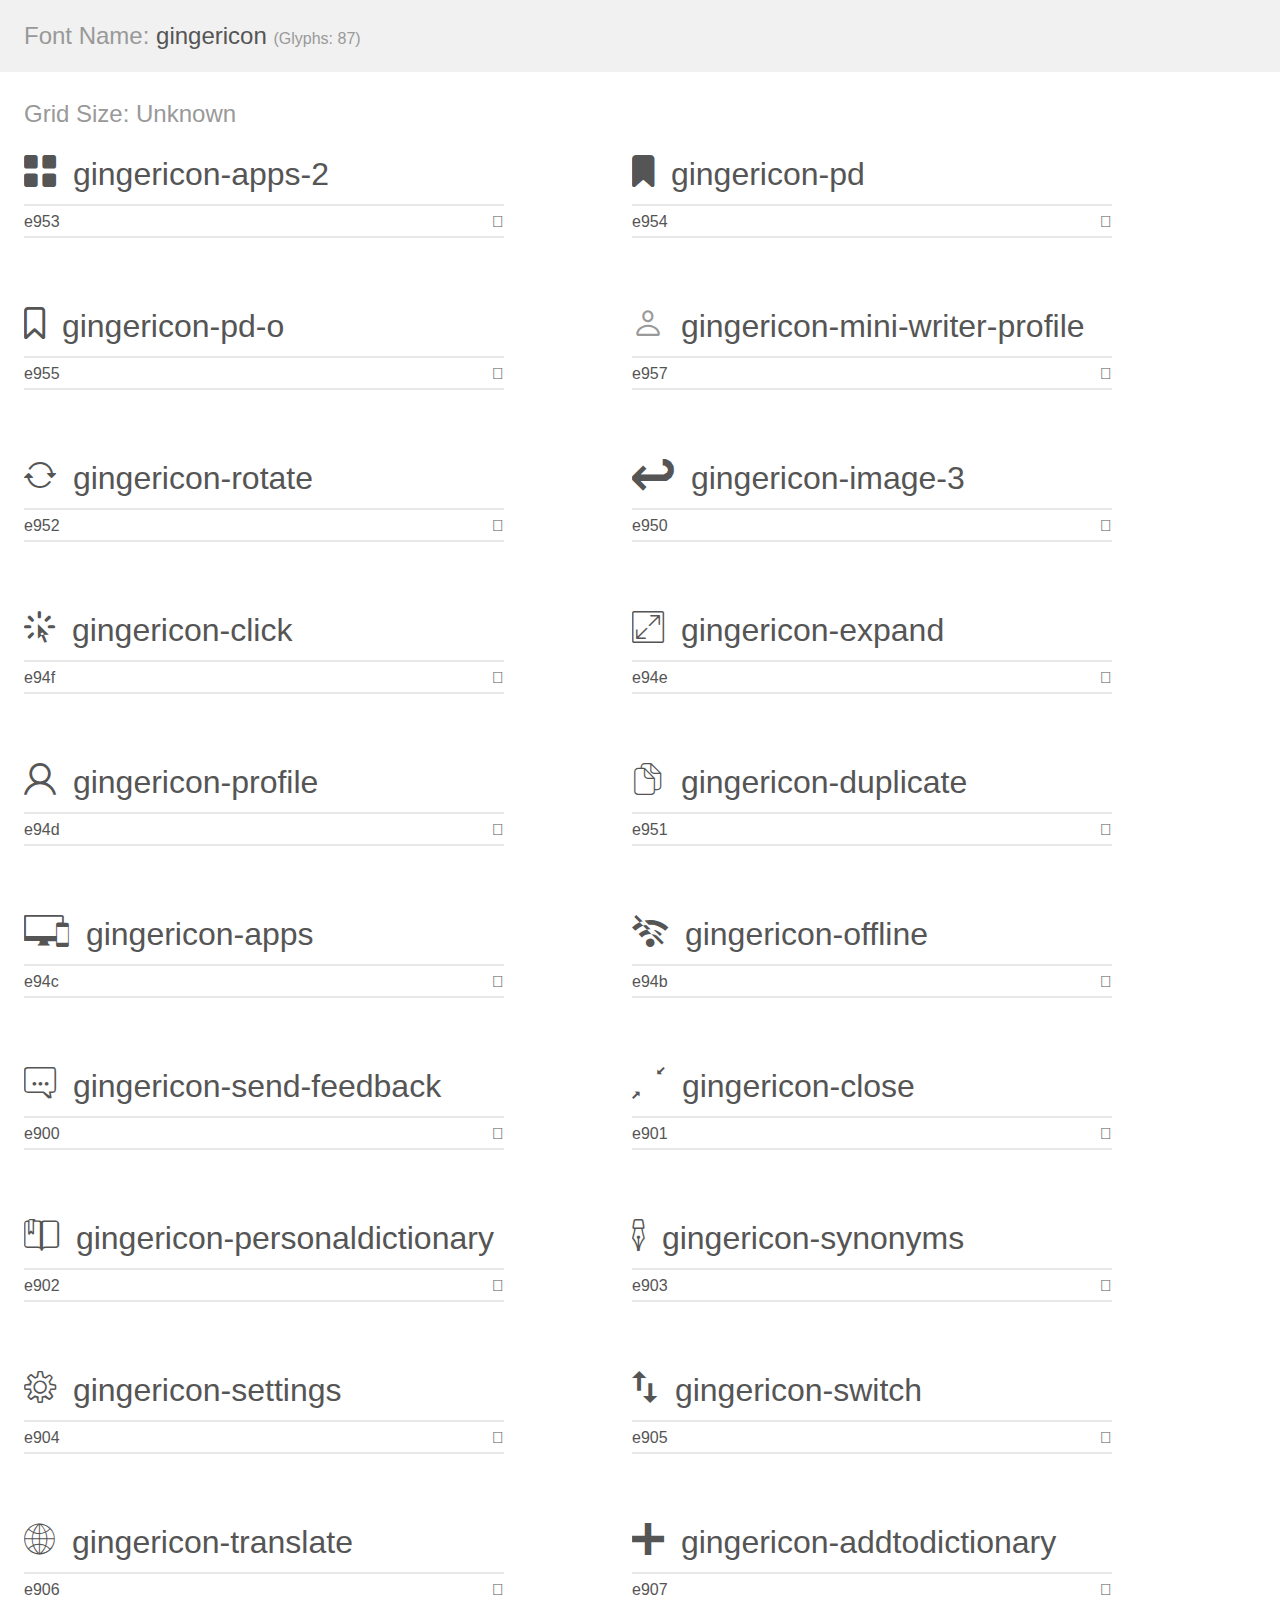
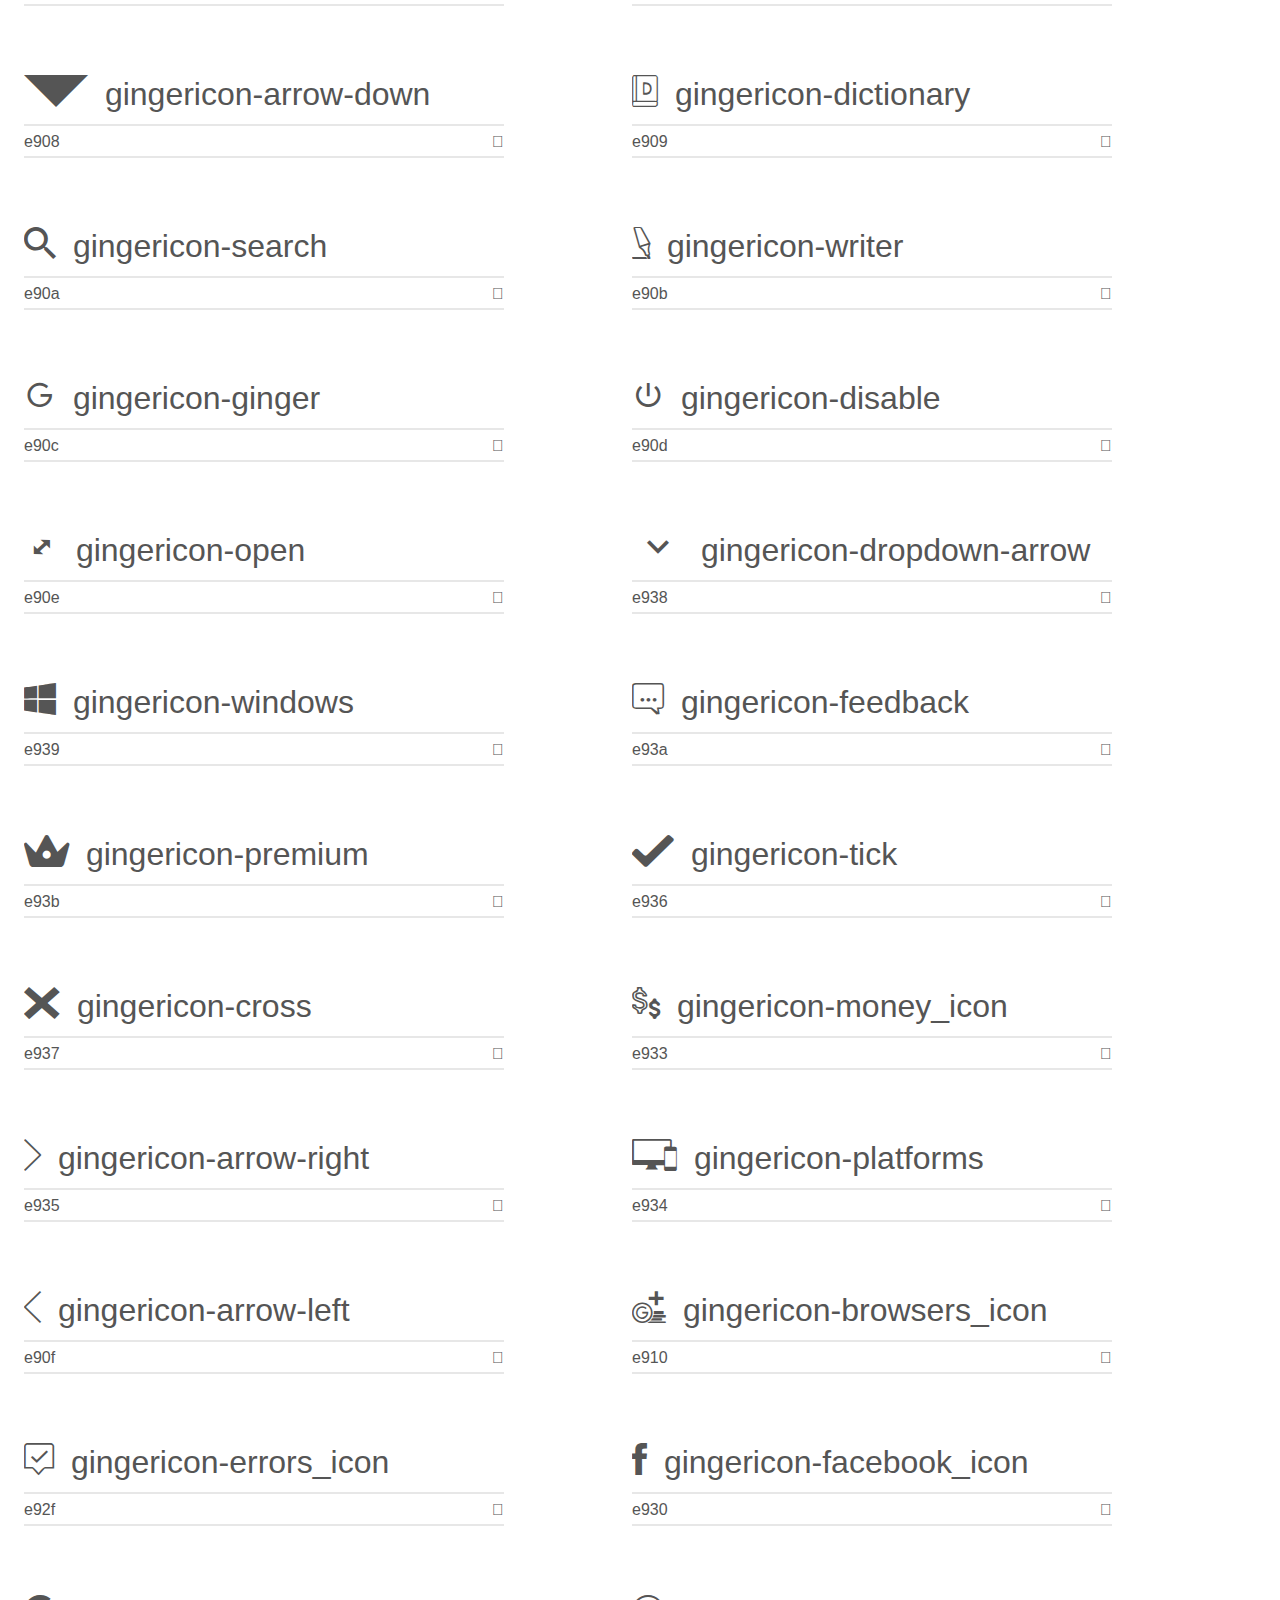
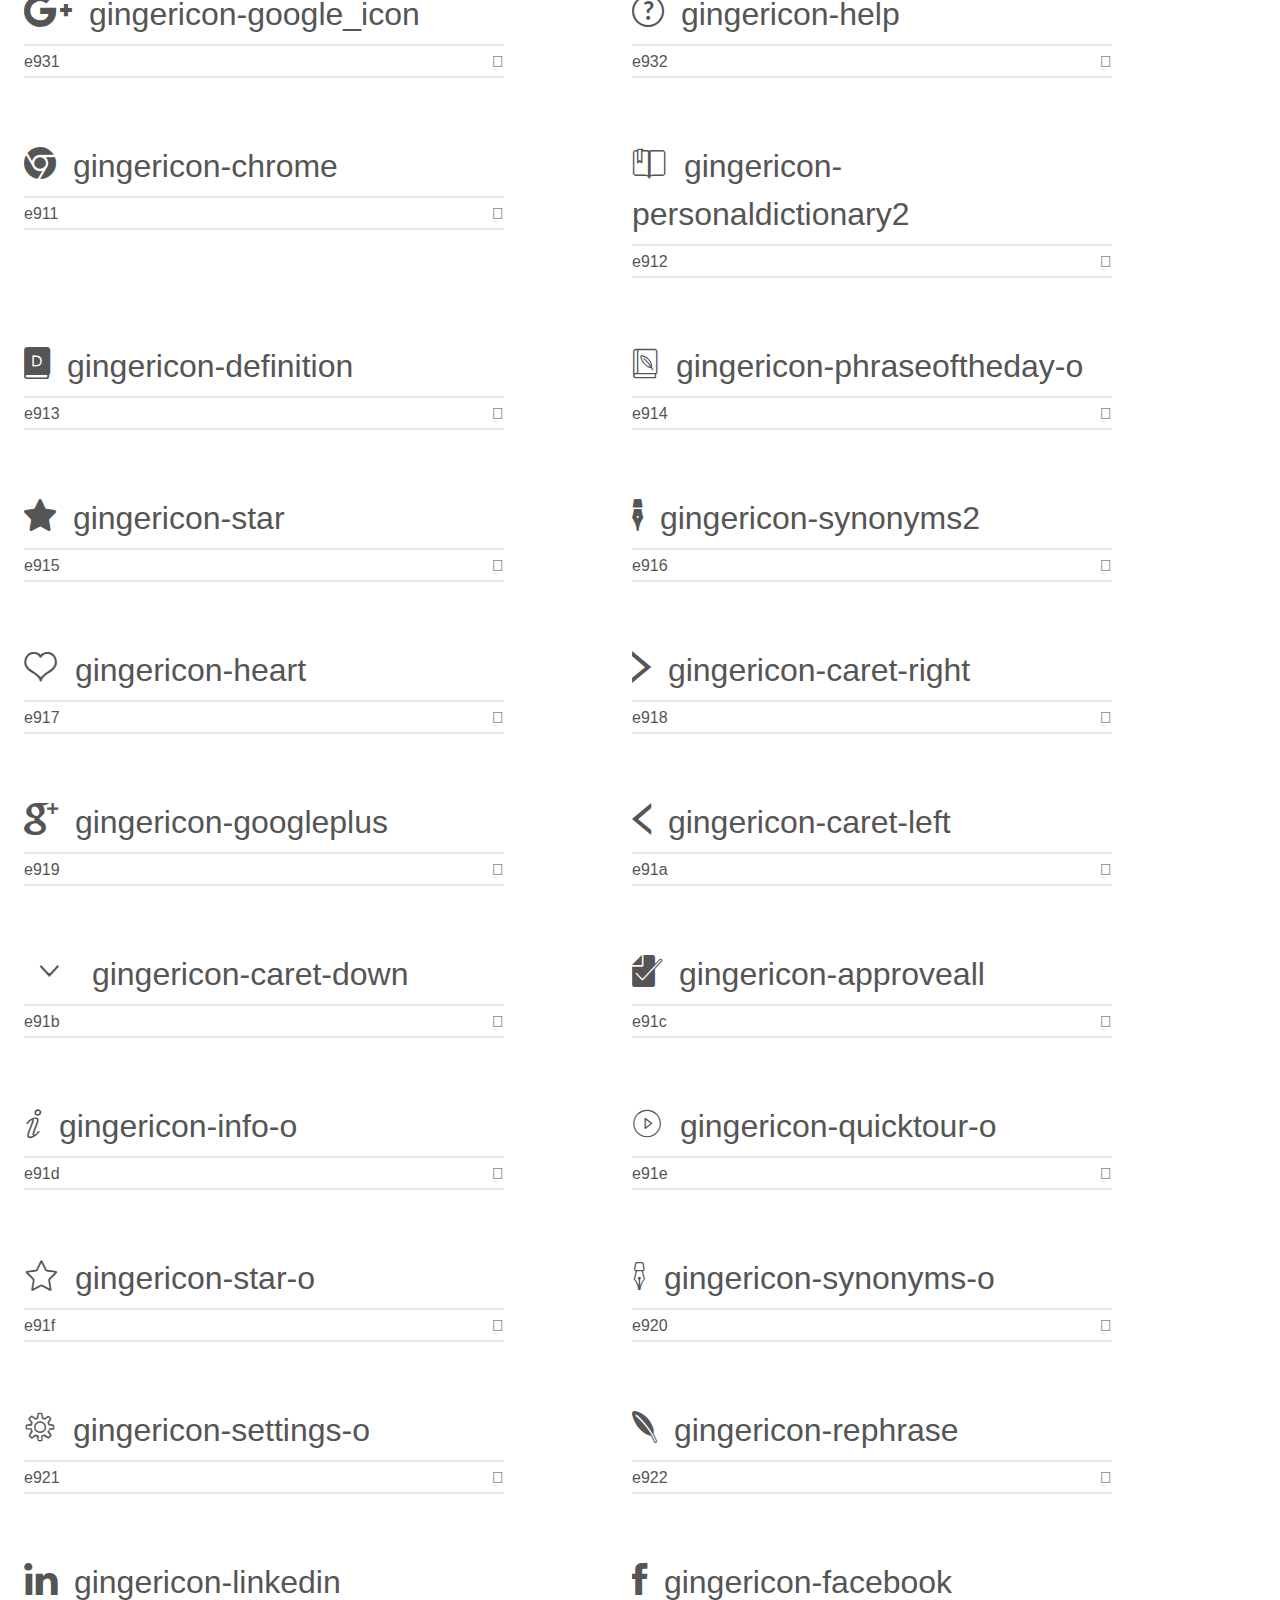
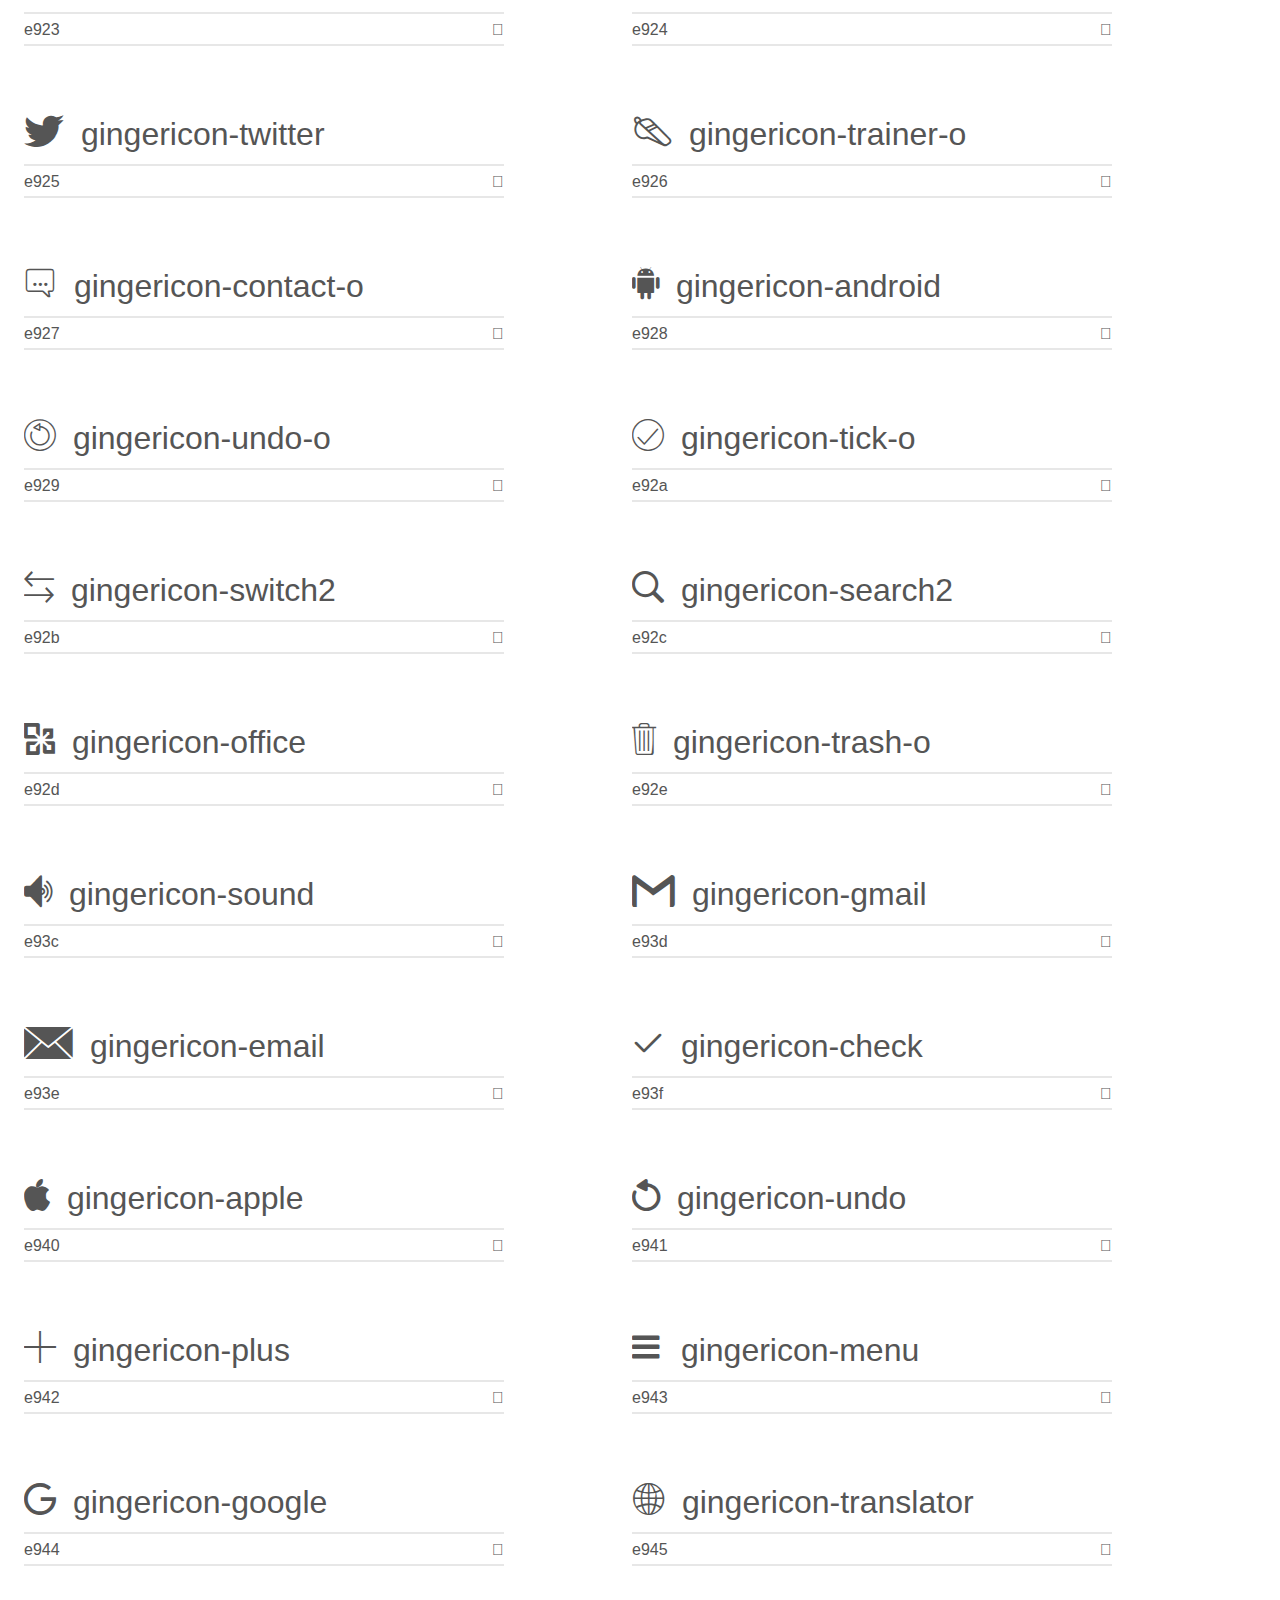
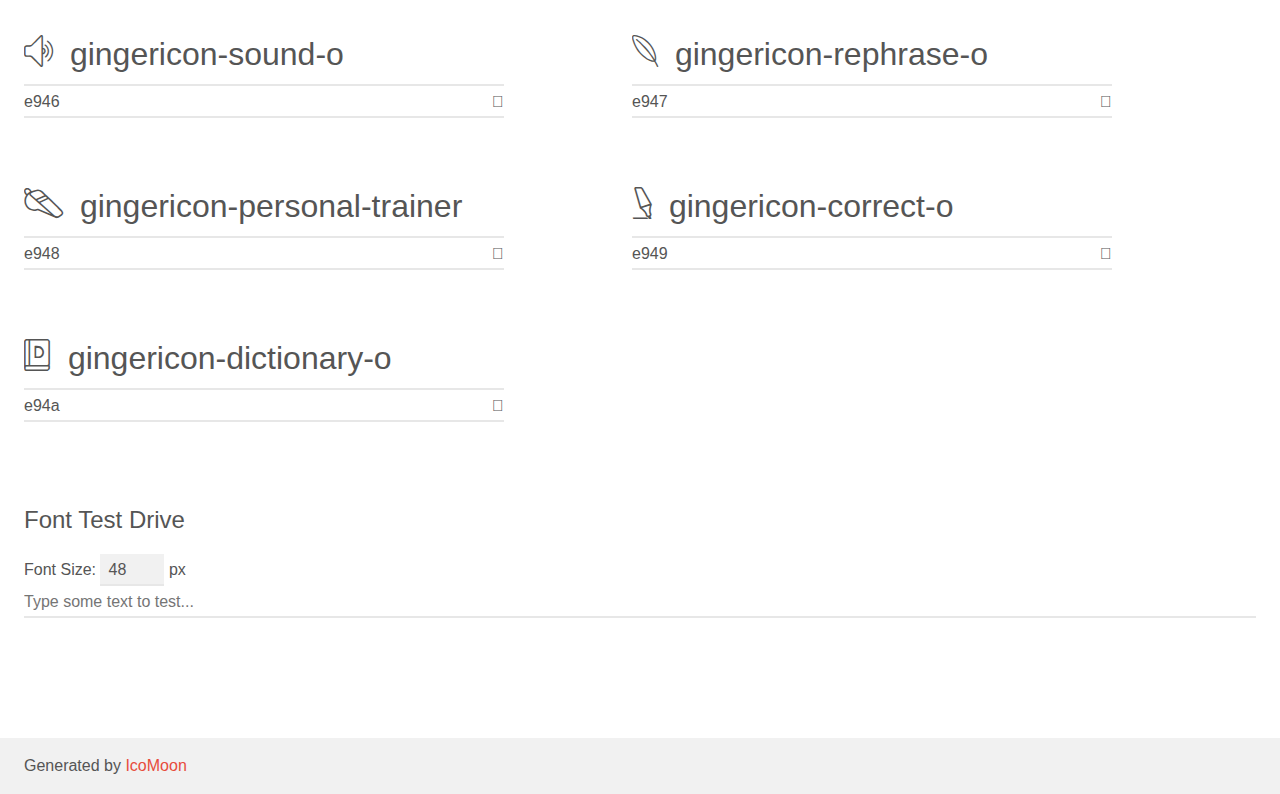
<file: ginger v3 - Copy/assets/fonts/gingericon/demo.html>
<!doctype html>
<html>
<head>
    <meta charset="utf-8">
    <title>IcoMoon Demo</title>
    <meta name="description" content="An Icon Font Generated By IcoMoon.io">
    <meta name="viewport" content="width=device-width, initial-scale=1">
    <link rel="stylesheet" href="demo-files/demo.css">
    <link rel="stylesheet" href="style.css"></head>
<body>
    <div class="bgc1 clearfix">
        <h1 class="mhmm mvm"><span class="fgc1">Font Name:</span> gingericon <small class="fgc1">(Glyphs:&nbsp;87)</small></h1>
    </div>
    <div class="clearfix mhl ptl">
        <h1 class="mvm mtn fgc1">Grid Size: Unknown</h1>
        <div class="glyph fs1">
            <div class="clearfix bshadow0 pbs">
                <span class="gingericon-apps-2"></span>
                <span class="mls"> gingericon-apps-2</span>
            </div>
            <fieldset class="fs0 size1of1 clearfix hidden-false">
                <input type="text" readonly value="e953" class="unit size1of2" />
                <input type="text" maxlength="1" readonly value="&#xe953;" class="unitRight size1of2 talign-right" />
            </fieldset>
            <div class="fs0 bshadow0 clearfix hidden-true">
                <span class="unit pvs fgc1">liga: </span>
                <input type="text" readonly value="" class="liga unitRight" />
            </div>
        </div>
        <div class="glyph fs1">
            <div class="clearfix bshadow0 pbs">
                <span class="gingericon-pd"></span>
                <span class="mls"> gingericon-pd</span>
            </div>
            <fieldset class="fs0 size1of1 clearfix hidden-false">
                <input type="text" readonly value="e954" class="unit size1of2" />
                <input type="text" maxlength="1" readonly value="&#xe954;" class="unitRight size1of2 talign-right" />
            </fieldset>
            <div class="fs0 bshadow0 clearfix hidden-true">
                <span class="unit pvs fgc1">liga: </span>
                <input type="text" readonly value="" class="liga unitRight" />
            </div>
        </div>
        <div class="glyph fs1">
            <div class="clearfix bshadow0 pbs">
                <span class="gingericon-pd-o"></span>
                <span class="mls"> gingericon-pd-o</span>
            </div>
            <fieldset class="fs0 size1of1 clearfix hidden-false">
                <input type="text" readonly value="e955" class="unit size1of2" />
                <input type="text" maxlength="1" readonly value="&#xe955;" class="unitRight size1of2 talign-right" />
            </fieldset>
            <div class="fs0 bshadow0 clearfix hidden-true">
                <span class="unit pvs fgc1">liga: </span>
                <input type="text" readonly value="" class="liga unitRight" />
            </div>
        </div>
        <div class="glyph fs1">
            <div class="clearfix bshadow0 pbs">
                <span class="gingericon-mini-writer-profile"></span>
                <span class="mls"> gingericon-mini-writer-profile</span>
            </div>
            <fieldset class="fs0 size1of1 clearfix hidden-false">
                <input type="text" readonly value="e957" class="unit size1of2" />
                <input type="text" maxlength="1" readonly value="&#xe957;" class="unitRight size1of2 talign-right" />
            </fieldset>
            <div class="fs0 bshadow0 clearfix hidden-true">
                <span class="unit pvs fgc1">liga: </span>
                <input type="text" readonly value="" class="liga unitRight" />
            </div>
        </div>
        <div class="glyph fs1">
            <div class="clearfix bshadow0 pbs">
                <span class="gingericon-rotate"></span>
                <span class="mls"> gingericon-rotate</span>
            </div>
            <fieldset class="fs0 size1of1 clearfix hidden-false">
                <input type="text" readonly value="e952" class="unit size1of2" />
                <input type="text" maxlength="1" readonly value="&#xe952;" class="unitRight size1of2 talign-right" />
            </fieldset>
            <div class="fs0 bshadow0 clearfix hidden-true">
                <span class="unit pvs fgc1">liga: </span>
                <input type="text" readonly value="" class="liga unitRight" />
            </div>
        </div>
        <div class="glyph fs1">
            <div class="clearfix bshadow0 pbs">
                <span class="gingericon-image-3"></span>
                <span class="mls"> gingericon-image-3</span>
            </div>
            <fieldset class="fs0 size1of1 clearfix hidden-false">
                <input type="text" readonly value="e950" class="unit size1of2" />
                <input type="text" maxlength="1" readonly value="&#xe950;" class="unitRight size1of2 talign-right" />
            </fieldset>
            <div class="fs0 bshadow0 clearfix hidden-true">
                <span class="unit pvs fgc1">liga: </span>
                <input type="text" readonly value="" class="liga unitRight" />
            </div>
        </div>
        <div class="glyph fs1">
            <div class="clearfix bshadow0 pbs">
                <span class="gingericon-click"></span>
                <span class="mls"> gingericon-click</span>
            </div>
            <fieldset class="fs0 size1of1 clearfix hidden-false">
                <input type="text" readonly value="e94f" class="unit size1of2" />
                <input type="text" maxlength="1" readonly value="&#xe94f;" class="unitRight size1of2 talign-right" />
            </fieldset>
            <div class="fs0 bshadow0 clearfix hidden-true">
                <span class="unit pvs fgc1">liga: </span>
                <input type="text" readonly value="" class="liga unitRight" />
            </div>
        </div>
        <div class="glyph fs1">
            <div class="clearfix bshadow0 pbs">
                <span class="gingericon-expand"></span>
                <span class="mls"> gingericon-expand</span>
            </div>
            <fieldset class="fs0 size1of1 clearfix hidden-false">
                <input type="text" readonly value="e94e" class="unit size1of2" />
                <input type="text" maxlength="1" readonly value="&#xe94e;" class="unitRight size1of2 talign-right" />
            </fieldset>
            <div class="fs0 bshadow0 clearfix hidden-true">
                <span class="unit pvs fgc1">liga: </span>
                <input type="text" readonly value="" class="liga unitRight" />
            </div>
        </div>
        <div class="glyph fs1">
            <div class="clearfix bshadow0 pbs">
                <span class="gingericon-profile"></span>
                <span class="mls"> gingericon-profile</span>
            </div>
            <fieldset class="fs0 size1of1 clearfix hidden-false">
                <input type="text" readonly value="e94d" class="unit size1of2" />
                <input type="text" maxlength="1" readonly value="&#xe94d;" class="unitRight size1of2 talign-right" />
            </fieldset>
            <div class="fs0 bshadow0 clearfix hidden-true">
                <span class="unit pvs fgc1">liga: </span>
                <input type="text" readonly value="" class="liga unitRight" />
            </div>
        </div>
        <div class="glyph fs1">
            <div class="clearfix bshadow0 pbs">
                <span class="gingericon-duplicate"></span>
                <span class="mls"> gingericon-duplicate</span>
            </div>
            <fieldset class="fs0 size1of1 clearfix hidden-false">
                <input type="text" readonly value="e951" class="unit size1of2" />
                <input type="text" maxlength="1" readonly value="&#xe951;" class="unitRight size1of2 talign-right" />
            </fieldset>
            <div class="fs0 bshadow0 clearfix hidden-true">
                <span class="unit pvs fgc1">liga: </span>
                <input type="text" readonly value="" class="liga unitRight" />
            </div>
        </div>
        <div class="glyph fs1">
            <div class="clearfix bshadow0 pbs">
                <span class="gingericon-apps"></span>
                <span class="mls"> gingericon-apps</span>
            </div>
            <fieldset class="fs0 size1of1 clearfix hidden-false">
                <input type="text" readonly value="e94c" class="unit size1of2" />
                <input type="text" maxlength="1" readonly value="&#xe94c;" class="unitRight size1of2 talign-right" />
            </fieldset>
            <div class="fs0 bshadow0 clearfix hidden-true">
                <span class="unit pvs fgc1">liga: </span>
                <input type="text" readonly value="" class="liga unitRight" />
            </div>
        </div>
        <div class="glyph fs1">
            <div class="clearfix bshadow0 pbs">
                <span class="gingericon-offline"></span>
                <span class="mls"> gingericon-offline</span>
            </div>
            <fieldset class="fs0 size1of1 clearfix hidden-false">
                <input type="text" readonly value="e94b" class="unit size1of2" />
                <input type="text" maxlength="1" readonly value="&#xe94b;" class="unitRight size1of2 talign-right" />
            </fieldset>
            <div class="fs0 bshadow0 clearfix hidden-true">
                <span class="unit pvs fgc1">liga: </span>
                <input type="text" readonly value="" class="liga unitRight" />
            </div>
        </div>
        <div class="glyph fs1">
            <div class="clearfix bshadow0 pbs">
                <span class="gingericon-send-feedback"></span>
                <span class="mls"> gingericon-send-feedback</span>
            </div>
            <fieldset class="fs0 size1of1 clearfix hidden-false">
                <input type="text" readonly value="e900" class="unit size1of2" />
                <input type="text" maxlength="1" readonly value="&#xe900;" class="unitRight size1of2 talign-right" />
            </fieldset>
            <div class="fs0 bshadow0 clearfix hidden-true">
                <span class="unit pvs fgc1">liga: </span>
                <input type="text" readonly value="" class="liga unitRight" />
            </div>
        </div>
        <div class="glyph fs1">
            <div class="clearfix bshadow0 pbs">
                <span class="gingericon-close"></span>
                <span class="mls"> gingericon-close</span>
            </div>
            <fieldset class="fs0 size1of1 clearfix hidden-false">
                <input type="text" readonly value="e901" class="unit size1of2" />
                <input type="text" maxlength="1" readonly value="&#xe901;" class="unitRight size1of2 talign-right" />
            </fieldset>
            <div class="fs0 bshadow0 clearfix hidden-true">
                <span class="unit pvs fgc1">liga: </span>
                <input type="text" readonly value="" class="liga unitRight" />
            </div>
        </div>
        <div class="glyph fs1">
            <div class="clearfix bshadow0 pbs">
                <span class="gingericon-personaldictionary"></span>
                <span class="mls"> gingericon-personaldictionary</span>
            </div>
            <fieldset class="fs0 size1of1 clearfix hidden-false">
                <input type="text" readonly value="e902" class="unit size1of2" />
                <input type="text" maxlength="1" readonly value="&#xe902;" class="unitRight size1of2 talign-right" />
            </fieldset>
            <div class="fs0 bshadow0 clearfix hidden-true">
                <span class="unit pvs fgc1">liga: </span>
                <input type="text" readonly value="" class="liga unitRight" />
            </div>
        </div>
        <div class="glyph fs1">
            <div class="clearfix bshadow0 pbs">
                <span class="gingericon-synonyms"></span>
                <span class="mls"> gingericon-synonyms</span>
            </div>
            <fieldset class="fs0 size1of1 clearfix hidden-false">
                <input type="text" readonly value="e903" class="unit size1of2" />
                <input type="text" maxlength="1" readonly value="&#xe903;" class="unitRight size1of2 talign-right" />
            </fieldset>
            <div class="fs0 bshadow0 clearfix hidden-true">
                <span class="unit pvs fgc1">liga: </span>
                <input type="text" readonly value="" class="liga unitRight" />
            </div>
        </div>
        <div class="glyph fs1">
            <div class="clearfix bshadow0 pbs">
                <span class="gingericon-settings"></span>
                <span class="mls"> gingericon-settings</span>
            </div>
            <fieldset class="fs0 size1of1 clearfix hidden-false">
                <input type="text" readonly value="e904" class="unit size1of2" />
                <input type="text" maxlength="1" readonly value="&#xe904;" class="unitRight size1of2 talign-right" />
            </fieldset>
            <div class="fs0 bshadow0 clearfix hidden-true">
                <span class="unit pvs fgc1">liga: </span>
                <input type="text" readonly value="" class="liga unitRight" />
            </div>
        </div>
        <div class="glyph fs1">
            <div class="clearfix bshadow0 pbs">
                <span class="gingericon-switch"></span>
                <span class="mls"> gingericon-switch</span>
            </div>
            <fieldset class="fs0 size1of1 clearfix hidden-false">
                <input type="text" readonly value="e905" class="unit size1of2" />
                <input type="text" maxlength="1" readonly value="&#xe905;" class="unitRight size1of2 talign-right" />
            </fieldset>
            <div class="fs0 bshadow0 clearfix hidden-true">
                <span class="unit pvs fgc1">liga: </span>
                <input type="text" readonly value="" class="liga unitRight" />
            </div>
        </div>
        <div class="glyph fs1">
            <div class="clearfix bshadow0 pbs">
                <span class="gingericon-translate"></span>
                <span class="mls"> gingericon-translate</span>
            </div>
            <fieldset class="fs0 size1of1 clearfix hidden-false">
                <input type="text" readonly value="e906" class="unit size1of2" />
                <input type="text" maxlength="1" readonly value="&#xe906;" class="unitRight size1of2 talign-right" />
            </fieldset>
            <div class="fs0 bshadow0 clearfix hidden-true">
                <span class="unit pvs fgc1">liga: </span>
                <input type="text" readonly value="" class="liga unitRight" />
            </div>
        </div>
        <div class="glyph fs1">
            <div class="clearfix bshadow0 pbs">
                <span class="gingericon-addtodictionary"></span>
                <span class="mls"> gingericon-addtodictionary</span>
            </div>
            <fieldset class="fs0 size1of1 clearfix hidden-false">
                <input type="text" readonly value="e907" class="unit size1of2" />
                <input type="text" maxlength="1" readonly value="&#xe907;" class="unitRight size1of2 talign-right" />
            </fieldset>
            <div class="fs0 bshadow0 clearfix hidden-true">
                <span class="unit pvs fgc1">liga: </span>
                <input type="text" readonly value="" class="liga unitRight" />
            </div>
        </div>
        <div class="glyph fs1">
            <div class="clearfix bshadow0 pbs">
                <span class="gingericon-arrow-down"></span>
                <span class="mls"> gingericon-arrow-down</span>
            </div>
            <fieldset class="fs0 size1of1 clearfix hidden-false">
                <input type="text" readonly value="e908" class="unit size1of2" />
                <input type="text" maxlength="1" readonly value="&#xe908;" class="unitRight size1of2 talign-right" />
            </fieldset>
            <div class="fs0 bshadow0 clearfix hidden-true">
                <span class="unit pvs fgc1">liga: </span>
                <input type="text" readonly value="" class="liga unitRight" />
            </div>
        </div>
        <div class="glyph fs1">
            <div class="clearfix bshadow0 pbs">
                <span class="gingericon-dictionary"></span>
                <span class="mls"> gingericon-dictionary</span>
            </div>
            <fieldset class="fs0 size1of1 clearfix hidden-false">
                <input type="text" readonly value="e909" class="unit size1of2" />
                <input type="text" maxlength="1" readonly value="&#xe909;" class="unitRight size1of2 talign-right" />
            </fieldset>
            <div class="fs0 bshadow0 clearfix hidden-true">
                <span class="unit pvs fgc1">liga: </span>
                <input type="text" readonly value="" class="liga unitRight" />
            </div>
        </div>
        <div class="glyph fs1">
            <div class="clearfix bshadow0 pbs">
                <span class="gingericon-search"></span>
                <span class="mls"> gingericon-search</span>
            </div>
            <fieldset class="fs0 size1of1 clearfix hidden-false">
                <input type="text" readonly value="e90a" class="unit size1of2" />
                <input type="text" maxlength="1" readonly value="&#xe90a;" class="unitRight size1of2 talign-right" />
            </fieldset>
            <div class="fs0 bshadow0 clearfix hidden-true">
                <span class="unit pvs fgc1">liga: </span>
                <input type="text" readonly value="" class="liga unitRight" />
            </div>
        </div>
        <div class="glyph fs1">
            <div class="clearfix bshadow0 pbs">
                <span class="gingericon-writer"></span>
                <span class="mls"> gingericon-writer</span>
            </div>
            <fieldset class="fs0 size1of1 clearfix hidden-false">
                <input type="text" readonly value="e90b" class="unit size1of2" />
                <input type="text" maxlength="1" readonly value="&#xe90b;" class="unitRight size1of2 talign-right" />
            </fieldset>
            <div class="fs0 bshadow0 clearfix hidden-true">
                <span class="unit pvs fgc1">liga: </span>
                <input type="text" readonly value="" class="liga unitRight" />
            </div>
        </div>
        <div class="glyph fs1">
            <div class="clearfix bshadow0 pbs">
                <span class="gingericon-ginger"></span>
                <span class="mls"> gingericon-ginger</span>
            </div>
            <fieldset class="fs0 size1of1 clearfix hidden-false">
                <input type="text" readonly value="e90c" class="unit size1of2" />
                <input type="text" maxlength="1" readonly value="&#xe90c;" class="unitRight size1of2 talign-right" />
            </fieldset>
            <div class="fs0 bshadow0 clearfix hidden-true">
                <span class="unit pvs fgc1">liga: </span>
                <input type="text" readonly value="" class="liga unitRight" />
            </div>
        </div>
        <div class="glyph fs1">
            <div class="clearfix bshadow0 pbs">
                <span class="gingericon-disable"></span>
                <span class="mls"> gingericon-disable</span>
            </div>
            <fieldset class="fs0 size1of1 clearfix hidden-false">
                <input type="text" readonly value="e90d" class="unit size1of2" />
                <input type="text" maxlength="1" readonly value="&#xe90d;" class="unitRight size1of2 talign-right" />
            </fieldset>
            <div class="fs0 bshadow0 clearfix hidden-true">
                <span class="unit pvs fgc1">liga: </span>
                <input type="text" readonly value="" class="liga unitRight" />
            </div>
        </div>
        <div class="glyph fs1">
            <div class="clearfix bshadow0 pbs">
                <span class="gingericon-open"></span>
                <span class="mls"> gingericon-open</span>
            </div>
            <fieldset class="fs0 size1of1 clearfix hidden-false">
                <input type="text" readonly value="e90e" class="unit size1of2" />
                <input type="text" maxlength="1" readonly value="&#xe90e;" class="unitRight size1of2 talign-right" />
            </fieldset>
            <div class="fs0 bshadow0 clearfix hidden-true">
                <span class="unit pvs fgc1">liga: </span>
                <input type="text" readonly value="" class="liga unitRight" />
            </div>
        </div>
        <div class="glyph fs1">
            <div class="clearfix bshadow0 pbs">
                <span class="gingericon-dropdown-arrow"></span>
                <span class="mls"> gingericon-dropdown-arrow</span>
            </div>
            <fieldset class="fs0 size1of1 clearfix hidden-false">
                <input type="text" readonly value="e938" class="unit size1of2" />
                <input type="text" maxlength="1" readonly value="&#xe938;" class="unitRight size1of2 talign-right" />
            </fieldset>
            <div class="fs0 bshadow0 clearfix hidden-true">
                <span class="unit pvs fgc1">liga: </span>
                <input type="text" readonly value="" class="liga unitRight" />
            </div>
        </div>
        <div class="glyph fs1">
            <div class="clearfix bshadow0 pbs">
                <span class="gingericon-windows"></span>
                <span class="mls"> gingericon-windows</span>
            </div>
            <fieldset class="fs0 size1of1 clearfix hidden-false">
                <input type="text" readonly value="e939" class="unit size1of2" />
                <input type="text" maxlength="1" readonly value="&#xe939;" class="unitRight size1of2 talign-right" />
            </fieldset>
            <div class="fs0 bshadow0 clearfix hidden-true">
                <span class="unit pvs fgc1">liga: </span>
                <input type="text" readonly value="" class="liga unitRight" />
            </div>
        </div>
        <div class="glyph fs1">
            <div class="clearfix bshadow0 pbs">
                <span class="gingericon-feedback"></span>
                <span class="mls"> gingericon-feedback</span>
            </div>
            <fieldset class="fs0 size1of1 clearfix hidden-false">
                <input type="text" readonly value="e93a" class="unit size1of2" />
                <input type="text" maxlength="1" readonly value="&#xe93a;" class="unitRight size1of2 talign-right" />
            </fieldset>
            <div class="fs0 bshadow0 clearfix hidden-true">
                <span class="unit pvs fgc1">liga: </span>
                <input type="text" readonly value="" class="liga unitRight" />
            </div>
        </div>
        <div class="glyph fs1">
            <div class="clearfix bshadow0 pbs">
                <span class="gingericon-premium"></span>
                <span class="mls"> gingericon-premium</span>
            </div>
            <fieldset class="fs0 size1of1 clearfix hidden-false">
                <input type="text" readonly value="e93b" class="unit size1of2" />
                <input type="text" maxlength="1" readonly value="&#xe93b;" class="unitRight size1of2 talign-right" />
            </fieldset>
            <div class="fs0 bshadow0 clearfix hidden-true">
                <span class="unit pvs fgc1">liga: </span>
                <input type="text" readonly value="" class="liga unitRight" />
            </div>
        </div>
        <div class="glyph fs1">
            <div class="clearfix bshadow0 pbs">
                <span class="gingericon-tick"></span>
                <span class="mls"> gingericon-tick</span>
            </div>
            <fieldset class="fs0 size1of1 clearfix hidden-false">
                <input type="text" readonly value="e936" class="unit size1of2" />
                <input type="text" maxlength="1" readonly value="&#xe936;" class="unitRight size1of2 talign-right" />
            </fieldset>
            <div class="fs0 bshadow0 clearfix hidden-true">
                <span class="unit pvs fgc1">liga: </span>
                <input type="text" readonly value="" class="liga unitRight" />
            </div>
        </div>
        <div class="glyph fs1">
            <div class="clearfix bshadow0 pbs">
                <span class="gingericon-cross"></span>
                <span class="mls"> gingericon-cross</span>
            </div>
            <fieldset class="fs0 size1of1 clearfix hidden-false">
                <input type="text" readonly value="e937" class="unit size1of2" />
                <input type="text" maxlength="1" readonly value="&#xe937;" class="unitRight size1of2 talign-right" />
            </fieldset>
            <div class="fs0 bshadow0 clearfix hidden-true">
                <span class="unit pvs fgc1">liga: </span>
                <input type="text" readonly value="" class="liga unitRight" />
            </div>
        </div>
        <div class="glyph fs1">
            <div class="clearfix bshadow0 pbs">
                <span class="gingericon-money_icon"></span>
                <span class="mls"> gingericon-money_icon</span>
            </div>
            <fieldset class="fs0 size1of1 clearfix hidden-false">
                <input type="text" readonly value="e933" class="unit size1of2" />
                <input type="text" maxlength="1" readonly value="&#xe933;" class="unitRight size1of2 talign-right" />
            </fieldset>
            <div class="fs0 bshadow0 clearfix hidden-true">
                <span class="unit pvs fgc1">liga: </span>
                <input type="text" readonly value="" class="liga unitRight" />
            </div>
        </div>
        <div class="glyph fs1">
            <div class="clearfix bshadow0 pbs">
                <span class="gingericon-arrow-right"></span>
                <span class="mls"> gingericon-arrow-right</span>
            </div>
            <fieldset class="fs0 size1of1 clearfix hidden-false">
                <input type="text" readonly value="e935" class="unit size1of2" />
                <input type="text" maxlength="1" readonly value="&#xe935;" class="unitRight size1of2 talign-right" />
            </fieldset>
            <div class="fs0 bshadow0 clearfix hidden-true">
                <span class="unit pvs fgc1">liga: </span>
                <input type="text" readonly value="" class="liga unitRight" />
            </div>
        </div>
        <div class="glyph fs1">
            <div class="clearfix bshadow0 pbs">
                <span class="gingericon-platforms"></span>
                <span class="mls"> gingericon-platforms</span>
            </div>
            <fieldset class="fs0 size1of1 clearfix hidden-false">
                <input type="text" readonly value="e934" class="unit size1of2" />
                <input type="text" maxlength="1" readonly value="&#xe934;" class="unitRight size1of2 talign-right" />
            </fieldset>
            <div class="fs0 bshadow0 clearfix hidden-true">
                <span class="unit pvs fgc1">liga: </span>
                <input type="text" readonly value="" class="liga unitRight" />
            </div>
        </div>
        <div class="glyph fs1">
            <div class="clearfix bshadow0 pbs">
                <span class="gingericon-arrow-left"></span>
                <span class="mls"> gingericon-arrow-left</span>
            </div>
            <fieldset class="fs0 size1of1 clearfix hidden-false">
                <input type="text" readonly value="e90f" class="unit size1of2" />
                <input type="text" maxlength="1" readonly value="&#xe90f;" class="unitRight size1of2 talign-right" />
            </fieldset>
            <div class="fs0 bshadow0 clearfix hidden-true">
                <span class="unit pvs fgc1">liga: </span>
                <input type="text" readonly value="" class="liga unitRight" />
            </div>
        </div>
        <div class="glyph fs1">
            <div class="clearfix bshadow0 pbs">
                <span class="gingericon-browsers_icon"></span>
                <span class="mls"> gingericon-browsers_icon</span>
            </div>
            <fieldset class="fs0 size1of1 clearfix hidden-false">
                <input type="text" readonly value="e910" class="unit size1of2" />
                <input type="text" maxlength="1" readonly value="&#xe910;" class="unitRight size1of2 talign-right" />
            </fieldset>
            <div class="fs0 bshadow0 clearfix hidden-true">
                <span class="unit pvs fgc1">liga: </span>
                <input type="text" readonly value="" class="liga unitRight" />
            </div>
        </div>
        <div class="glyph fs1">
            <div class="clearfix bshadow0 pbs">
                <span class="gingericon-errors_icon"></span>
                <span class="mls"> gingericon-errors_icon</span>
            </div>
            <fieldset class="fs0 size1of1 clearfix hidden-false">
                <input type="text" readonly value="e92f" class="unit size1of2" />
                <input type="text" maxlength="1" readonly value="&#xe92f;" class="unitRight size1of2 talign-right" />
            </fieldset>
            <div class="fs0 bshadow0 clearfix hidden-true">
                <span class="unit pvs fgc1">liga: </span>
                <input type="text" readonly value="" class="liga unitRight" />
            </div>
        </div>
        <div class="glyph fs1">
            <div class="clearfix bshadow0 pbs">
                <span class="gingericon-facebook_icon"></span>
                <span class="mls"> gingericon-facebook_icon</span>
            </div>
            <fieldset class="fs0 size1of1 clearfix hidden-false">
                <input type="text" readonly value="e930" class="unit size1of2" />
                <input type="text" maxlength="1" readonly value="&#xe930;" class="unitRight size1of2 talign-right" />
            </fieldset>
            <div class="fs0 bshadow0 clearfix hidden-true">
                <span class="unit pvs fgc1">liga: </span>
                <input type="text" readonly value="" class="liga unitRight" />
            </div>
        </div>
        <div class="glyph fs1">
            <div class="clearfix bshadow0 pbs">
                <span class="gingericon-google_icon"></span>
                <span class="mls"> gingericon-google_icon</span>
            </div>
            <fieldset class="fs0 size1of1 clearfix hidden-false">
                <input type="text" readonly value="e931" class="unit size1of2" />
                <input type="text" maxlength="1" readonly value="&#xe931;" class="unitRight size1of2 talign-right" />
            </fieldset>
            <div class="fs0 bshadow0 clearfix hidden-true">
                <span class="unit pvs fgc1">liga: </span>
                <input type="text" readonly value="" class="liga unitRight" />
            </div>
        </div>
        <div class="glyph fs1">
            <div class="clearfix bshadow0 pbs">
                <span class="gingericon-help"></span>
                <span class="mls"> gingericon-help</span>
            </div>
            <fieldset class="fs0 size1of1 clearfix hidden-false">
                <input type="text" readonly value="e932" class="unit size1of2" />
                <input type="text" maxlength="1" readonly value="&#xe932;" class="unitRight size1of2 talign-right" />
            </fieldset>
            <div class="fs0 bshadow0 clearfix hidden-true">
                <span class="unit pvs fgc1">liga: </span>
                <input type="text" readonly value="" class="liga unitRight" />
            </div>
        </div>
        <div class="glyph fs1">
            <div class="clearfix bshadow0 pbs">
                <span class="gingericon-chrome"></span>
                <span class="mls"> gingericon-chrome</span>
            </div>
            <fieldset class="fs0 size1of1 clearfix hidden-false">
                <input type="text" readonly value="e911" class="unit size1of2" />
                <input type="text" maxlength="1" readonly value="&#xe911;" class="unitRight size1of2 talign-right" />
            </fieldset>
            <div class="fs0 bshadow0 clearfix hidden-true">
                <span class="unit pvs fgc1">liga: </span>
                <input type="text" readonly value="" class="liga unitRight" />
            </div>
        </div>
        <div class="glyph fs1">
            <div class="clearfix bshadow0 pbs">
                <span class="gingericon-personaldictionary2"></span>
                <span class="mls"> gingericon-personaldictionary2</span>
            </div>
            <fieldset class="fs0 size1of1 clearfix hidden-false">
                <input type="text" readonly value="e912" class="unit size1of2" />
                <input type="text" maxlength="1" readonly value="&#xe912;" class="unitRight size1of2 talign-right" />
            </fieldset>
            <div class="fs0 bshadow0 clearfix hidden-true">
                <span class="unit pvs fgc1">liga: </span>
                <input type="text" readonly value="" class="liga unitRight" />
            </div>
        </div>
        <div class="glyph fs1">
            <div class="clearfix bshadow0 pbs">
                <span class="gingericon-definition"></span>
                <span class="mls"> gingericon-definition</span>
            </div>
            <fieldset class="fs0 size1of1 clearfix hidden-false">
                <input type="text" readonly value="e913" class="unit size1of2" />
                <input type="text" maxlength="1" readonly value="&#xe913;" class="unitRight size1of2 talign-right" />
            </fieldset>
            <div class="fs0 bshadow0 clearfix hidden-true">
                <span class="unit pvs fgc1">liga: </span>
                <input type="text" readonly value="" class="liga unitRight" />
            </div>
        </div>
        <div class="glyph fs1">
            <div class="clearfix bshadow0 pbs">
                <span class="gingericon-phraseoftheday-o"></span>
                <span class="mls"> gingericon-phraseoftheday-o</span>
            </div>
            <fieldset class="fs0 size1of1 clearfix hidden-false">
                <input type="text" readonly value="e914" class="unit size1of2" />
                <input type="text" maxlength="1" readonly value="&#xe914;" class="unitRight size1of2 talign-right" />
            </fieldset>
            <div class="fs0 bshadow0 clearfix hidden-true">
                <span class="unit pvs fgc1">liga: </span>
                <input type="text" readonly value="" class="liga unitRight" />
            </div>
        </div>
        <div class="glyph fs1">
            <div class="clearfix bshadow0 pbs">
                <span class="gingericon-star"></span>
                <span class="mls"> gingericon-star</span>
            </div>
            <fieldset class="fs0 size1of1 clearfix hidden-false">
                <input type="text" readonly value="e915" class="unit size1of2" />
                <input type="text" maxlength="1" readonly value="&#xe915;" class="unitRight size1of2 talign-right" />
            </fieldset>
            <div class="fs0 bshadow0 clearfix hidden-true">
                <span class="unit pvs fgc1">liga: </span>
                <input type="text" readonly value="" class="liga unitRight" />
            </div>
        </div>
        <div class="glyph fs1">
            <div class="clearfix bshadow0 pbs">
                <span class="gingericon-synonyms2"></span>
                <span class="mls"> gingericon-synonyms2</span>
            </div>
            <fieldset class="fs0 size1of1 clearfix hidden-false">
                <input type="text" readonly value="e916" class="unit size1of2" />
                <input type="text" maxlength="1" readonly value="&#xe916;" class="unitRight size1of2 talign-right" />
            </fieldset>
            <div class="fs0 bshadow0 clearfix hidden-true">
                <span class="unit pvs fgc1">liga: </span>
                <input type="text" readonly value="" class="liga unitRight" />
            </div>
        </div>
        <div class="glyph fs1">
            <div class="clearfix bshadow0 pbs">
                <span class="gingericon-heart"></span>
                <span class="mls"> gingericon-heart</span>
            </div>
            <fieldset class="fs0 size1of1 clearfix hidden-false">
                <input type="text" readonly value="e917" class="unit size1of2" />
                <input type="text" maxlength="1" readonly value="&#xe917;" class="unitRight size1of2 talign-right" />
            </fieldset>
            <div class="fs0 bshadow0 clearfix hidden-true">
                <span class="unit pvs fgc1">liga: </span>
                <input type="text" readonly value="" class="liga unitRight" />
            </div>
        </div>
        <div class="glyph fs1">
            <div class="clearfix bshadow0 pbs">
                <span class="gingericon-caret-right"></span>
                <span class="mls"> gingericon-caret-right</span>
            </div>
            <fieldset class="fs0 size1of1 clearfix hidden-false">
                <input type="text" readonly value="e918" class="unit size1of2" />
                <input type="text" maxlength="1" readonly value="&#xe918;" class="unitRight size1of2 talign-right" />
            </fieldset>
            <div class="fs0 bshadow0 clearfix hidden-true">
                <span class="unit pvs fgc1">liga: </span>
                <input type="text" readonly value="" class="liga unitRight" />
            </div>
        </div>
        <div class="glyph fs1">
            <div class="clearfix bshadow0 pbs">
                <span class="gingericon-googleplus"></span>
                <span class="mls"> gingericon-googleplus</span>
            </div>
            <fieldset class="fs0 size1of1 clearfix hidden-false">
                <input type="text" readonly value="e919" class="unit size1of2" />
                <input type="text" maxlength="1" readonly value="&#xe919;" class="unitRight size1of2 talign-right" />
            </fieldset>
            <div class="fs0 bshadow0 clearfix hidden-true">
                <span class="unit pvs fgc1">liga: </span>
                <input type="text" readonly value="" class="liga unitRight" />
            </div>
        </div>
        <div class="glyph fs1">
            <div class="clearfix bshadow0 pbs">
                <span class="gingericon-caret-left"></span>
                <span class="mls"> gingericon-caret-left</span>
            </div>
            <fieldset class="fs0 size1of1 clearfix hidden-false">
                <input type="text" readonly value="e91a" class="unit size1of2" />
                <input type="text" maxlength="1" readonly value="&#xe91a;" class="unitRight size1of2 talign-right" />
            </fieldset>
            <div class="fs0 bshadow0 clearfix hidden-true">
                <span class="unit pvs fgc1">liga: </span>
                <input type="text" readonly value="" class="liga unitRight" />
            </div>
        </div>
        <div class="glyph fs1">
            <div class="clearfix bshadow0 pbs">
                <span class="gingericon-caret-down"></span>
                <span class="mls"> gingericon-caret-down</span>
            </div>
            <fieldset class="fs0 size1of1 clearfix hidden-false">
                <input type="text" readonly value="e91b" class="unit size1of2" />
                <input type="text" maxlength="1" readonly value="&#xe91b;" class="unitRight size1of2 talign-right" />
            </fieldset>
            <div class="fs0 bshadow0 clearfix hidden-true">
                <span class="unit pvs fgc1">liga: </span>
                <input type="text" readonly value="" class="liga unitRight" />
            </div>
        </div>
        <div class="glyph fs1">
            <div class="clearfix bshadow0 pbs">
                <span class="gingericon-approveall"></span>
                <span class="mls"> gingericon-approveall</span>
            </div>
            <fieldset class="fs0 size1of1 clearfix hidden-false">
                <input type="text" readonly value="e91c" class="unit size1of2" />
                <input type="text" maxlength="1" readonly value="&#xe91c;" class="unitRight size1of2 talign-right" />
            </fieldset>
            <div class="fs0 bshadow0 clearfix hidden-true">
                <span class="unit pvs fgc1">liga: </span>
                <input type="text" readonly value="" class="liga unitRight" />
            </div>
        </div>
        <div class="glyph fs1">
            <div class="clearfix bshadow0 pbs">
                <span class="gingericon-info-o"></span>
                <span class="mls"> gingericon-info-o</span>
            </div>
            <fieldset class="fs0 size1of1 clearfix hidden-false">
                <input type="text" readonly value="e91d" class="unit size1of2" />
                <input type="text" maxlength="1" readonly value="&#xe91d;" class="unitRight size1of2 talign-right" />
            </fieldset>
            <div class="fs0 bshadow0 clearfix hidden-true">
                <span class="unit pvs fgc1">liga: </span>
                <input type="text" readonly value="" class="liga unitRight" />
            </div>
        </div>
        <div class="glyph fs1">
            <div class="clearfix bshadow0 pbs">
                <span class="gingericon-quicktour-o"></span>
                <span class="mls"> gingericon-quicktour-o</span>
            </div>
            <fieldset class="fs0 size1of1 clearfix hidden-false">
                <input type="text" readonly value="e91e" class="unit size1of2" />
                <input type="text" maxlength="1" readonly value="&#xe91e;" class="unitRight size1of2 talign-right" />
            </fieldset>
            <div class="fs0 bshadow0 clearfix hidden-true">
                <span class="unit pvs fgc1">liga: </span>
                <input type="text" readonly value="" class="liga unitRight" />
            </div>
        </div>
        <div class="glyph fs1">
            <div class="clearfix bshadow0 pbs">
                <span class="gingericon-star-o"></span>
                <span class="mls"> gingericon-star-o</span>
            </div>
            <fieldset class="fs0 size1of1 clearfix hidden-false">
                <input type="text" readonly value="e91f" class="unit size1of2" />
                <input type="text" maxlength="1" readonly value="&#xe91f;" class="unitRight size1of2 talign-right" />
            </fieldset>
            <div class="fs0 bshadow0 clearfix hidden-true">
                <span class="unit pvs fgc1">liga: </span>
                <input type="text" readonly value="" class="liga unitRight" />
            </div>
        </div>
        <div class="glyph fs1">
            <div class="clearfix bshadow0 pbs">
                <span class="gingericon-synonyms-o"></span>
                <span class="mls"> gingericon-synonyms-o</span>
            </div>
            <fieldset class="fs0 size1of1 clearfix hidden-false">
                <input type="text" readonly value="e920" class="unit size1of2" />
                <input type="text" maxlength="1" readonly value="&#xe920;" class="unitRight size1of2 talign-right" />
            </fieldset>
            <div class="fs0 bshadow0 clearfix hidden-true">
                <span class="unit pvs fgc1">liga: </span>
                <input type="text" readonly value="" class="liga unitRight" />
            </div>
        </div>
        <div class="glyph fs1">
            <div class="clearfix bshadow0 pbs">
                <span class="gingericon-settings-o"></span>
                <span class="mls"> gingericon-settings-o</span>
            </div>
            <fieldset class="fs0 size1of1 clearfix hidden-false">
                <input type="text" readonly value="e921" class="unit size1of2" />
                <input type="text" maxlength="1" readonly value="&#xe921;" class="unitRight size1of2 talign-right" />
            </fieldset>
            <div class="fs0 bshadow0 clearfix hidden-true">
                <span class="unit pvs fgc1">liga: </span>
                <input type="text" readonly value="" class="liga unitRight" />
            </div>
        </div>
        <div class="glyph fs1">
            <div class="clearfix bshadow0 pbs">
                <span class="gingericon-rephrase"></span>
                <span class="mls"> gingericon-rephrase</span>
            </div>
            <fieldset class="fs0 size1of1 clearfix hidden-false">
                <input type="text" readonly value="e922" class="unit size1of2" />
                <input type="text" maxlength="1" readonly value="&#xe922;" class="unitRight size1of2 talign-right" />
            </fieldset>
            <div class="fs0 bshadow0 clearfix hidden-true">
                <span class="unit pvs fgc1">liga: </span>
                <input type="text" readonly value="" class="liga unitRight" />
            </div>
        </div>
        <div class="glyph fs1">
            <div class="clearfix bshadow0 pbs">
                <span class="gingericon-linkedin"></span>
                <span class="mls"> gingericon-linkedin</span>
            </div>
            <fieldset class="fs0 size1of1 clearfix hidden-false">
                <input type="text" readonly value="e923" class="unit size1of2" />
                <input type="text" maxlength="1" readonly value="&#xe923;" class="unitRight size1of2 talign-right" />
            </fieldset>
            <div class="fs0 bshadow0 clearfix hidden-true">
                <span class="unit pvs fgc1">liga: </span>
                <input type="text" readonly value="" class="liga unitRight" />
            </div>
        </div>
        <div class="glyph fs1">
            <div class="clearfix bshadow0 pbs">
                <span class="gingericon-facebook"></span>
                <span class="mls"> gingericon-facebook</span>
            </div>
            <fieldset class="fs0 size1of1 clearfix hidden-false">
                <input type="text" readonly value="e924" class="unit size1of2" />
                <input type="text" maxlength="1" readonly value="&#xe924;" class="unitRight size1of2 talign-right" />
            </fieldset>
            <div class="fs0 bshadow0 clearfix hidden-true">
                <span class="unit pvs fgc1">liga: </span>
                <input type="text" readonly value="" class="liga unitRight" />
            </div>
        </div>
        <div class="glyph fs1">
            <div class="clearfix bshadow0 pbs">
                <span class="gingericon-twitter"></span>
                <span class="mls"> gingericon-twitter</span>
            </div>
            <fieldset class="fs0 size1of1 clearfix hidden-false">
                <input type="text" readonly value="e925" class="unit size1of2" />
                <input type="text" maxlength="1" readonly value="&#xe925;" class="unitRight size1of2 talign-right" />
            </fieldset>
            <div class="fs0 bshadow0 clearfix hidden-true">
                <span class="unit pvs fgc1">liga: </span>
                <input type="text" readonly value="" class="liga unitRight" />
            </div>
        </div>
        <div class="glyph fs1">
            <div class="clearfix bshadow0 pbs">
                <span class="gingericon-trainer-o"></span>
                <span class="mls"> gingericon-trainer-o</span>
            </div>
            <fieldset class="fs0 size1of1 clearfix hidden-false">
                <input type="text" readonly value="e926" class="unit size1of2" />
                <input type="text" maxlength="1" readonly value="&#xe926;" class="unitRight size1of2 talign-right" />
            </fieldset>
            <div class="fs0 bshadow0 clearfix hidden-true">
                <span class="unit pvs fgc1">liga: </span>
                <input type="text" readonly value="" class="liga unitRight" />
            </div>
        </div>
        <div class="glyph fs1">
            <div class="clearfix bshadow0 pbs">
                <span class="gingericon-contact-o"></span>
                <span class="mls"> gingericon-contact-o</span>
            </div>
            <fieldset class="fs0 size1of1 clearfix hidden-false">
                <input type="text" readonly value="e927" class="unit size1of2" />
                <input type="text" maxlength="1" readonly value="&#xe927;" class="unitRight size1of2 talign-right" />
            </fieldset>
            <div class="fs0 bshadow0 clearfix hidden-true">
                <span class="unit pvs fgc1">liga: </span>
                <input type="text" readonly value="" class="liga unitRight" />
            </div>
        </div>
        <div class="glyph fs1">
            <div class="clearfix bshadow0 pbs">
                <span class="gingericon-android"></span>
                <span class="mls"> gingericon-android</span>
            </div>
            <fieldset class="fs0 size1of1 clearfix hidden-false">
                <input type="text" readonly value="e928" class="unit size1of2" />
                <input type="text" maxlength="1" readonly value="&#xe928;" class="unitRight size1of2 talign-right" />
            </fieldset>
            <div class="fs0 bshadow0 clearfix hidden-true">
                <span class="unit pvs fgc1">liga: </span>
                <input type="text" readonly value="" class="liga unitRight" />
            </div>
        </div>
        <div class="glyph fs1">
            <div class="clearfix bshadow0 pbs">
                <span class="gingericon-undo-o"></span>
                <span class="mls"> gingericon-undo-o</span>
            </div>
            <fieldset class="fs0 size1of1 clearfix hidden-false">
                <input type="text" readonly value="e929" class="unit size1of2" />
                <input type="text" maxlength="1" readonly value="&#xe929;" class="unitRight size1of2 talign-right" />
            </fieldset>
            <div class="fs0 bshadow0 clearfix hidden-true">
                <span class="unit pvs fgc1">liga: </span>
                <input type="text" readonly value="" class="liga unitRight" />
            </div>
        </div>
        <div class="glyph fs1">
            <div class="clearfix bshadow0 pbs">
                <span class="gingericon-tick-o"></span>
                <span class="mls"> gingericon-tick-o</span>
            </div>
            <fieldset class="fs0 size1of1 clearfix hidden-false">
                <input type="text" readonly value="e92a" class="unit size1of2" />
                <input type="text" maxlength="1" readonly value="&#xe92a;" class="unitRight size1of2 talign-right" />
            </fieldset>
            <div class="fs0 bshadow0 clearfix hidden-true">
                <span class="unit pvs fgc1">liga: </span>
                <input type="text" readonly value="" class="liga unitRight" />
            </div>
        </div>
        <div class="glyph fs1">
            <div class="clearfix bshadow0 pbs">
                <span class="gingericon-switch2"></span>
                <span class="mls"> gingericon-switch2</span>
            </div>
            <fieldset class="fs0 size1of1 clearfix hidden-false">
                <input type="text" readonly value="e92b" class="unit size1of2" />
                <input type="text" maxlength="1" readonly value="&#xe92b;" class="unitRight size1of2 talign-right" />
            </fieldset>
            <div class="fs0 bshadow0 clearfix hidden-true">
                <span class="unit pvs fgc1">liga: </span>
                <input type="text" readonly value="" class="liga unitRight" />
            </div>
        </div>
        <div class="glyph fs1">
            <div class="clearfix bshadow0 pbs">
                <span class="gingericon-search2"></span>
                <span class="mls"> gingericon-search2</span>
            </div>
            <fieldset class="fs0 size1of1 clearfix hidden-false">
                <input type="text" readonly value="e92c" class="unit size1of2" />
                <input type="text" maxlength="1" readonly value="&#xe92c;" class="unitRight size1of2 talign-right" />
            </fieldset>
            <div class="fs0 bshadow0 clearfix hidden-true">
                <span class="unit pvs fgc1">liga: </span>
                <input type="text" readonly value="" class="liga unitRight" />
            </div>
        </div>
        <div class="glyph fs1">
            <div class="clearfix bshadow0 pbs">
                <span class="gingericon-office"></span>
                <span class="mls"> gingericon-office</span>
            </div>
            <fieldset class="fs0 size1of1 clearfix hidden-false">
                <input type="text" readonly value="e92d" class="unit size1of2" />
                <input type="text" maxlength="1" readonly value="&#xe92d;" class="unitRight size1of2 talign-right" />
            </fieldset>
            <div class="fs0 bshadow0 clearfix hidden-true">
                <span class="unit pvs fgc1">liga: </span>
                <input type="text" readonly value="" class="liga unitRight" />
            </div>
        </div>
        <div class="glyph fs1">
            <div class="clearfix bshadow0 pbs">
                <span class="gingericon-trash-o"></span>
                <span class="mls"> gingericon-trash-o</span>
            </div>
            <fieldset class="fs0 size1of1 clearfix hidden-false">
                <input type="text" readonly value="e92e" class="unit size1of2" />
                <input type="text" maxlength="1" readonly value="&#xe92e;" class="unitRight size1of2 talign-right" />
            </fieldset>
            <div class="fs0 bshadow0 clearfix hidden-true">
                <span class="unit pvs fgc1">liga: </span>
                <input type="text" readonly value="" class="liga unitRight" />
            </div>
        </div>
        <div class="glyph fs1">
            <div class="clearfix bshadow0 pbs">
                <span class="gingericon-sound"></span>
                <span class="mls"> gingericon-sound</span>
            </div>
            <fieldset class="fs0 size1of1 clearfix hidden-false">
                <input type="text" readonly value="e93c" class="unit size1of2" />
                <input type="text" maxlength="1" readonly value="&#xe93c;" class="unitRight size1of2 talign-right" />
            </fieldset>
            <div class="fs0 bshadow0 clearfix hidden-true">
                <span class="unit pvs fgc1">liga: </span>
                <input type="text" readonly value="" class="liga unitRight" />
            </div>
        </div>
        <div class="glyph fs1">
            <div class="clearfix bshadow0 pbs">
                <span class="gingericon-gmail"></span>
                <span class="mls"> gingericon-gmail</span>
            </div>
            <fieldset class="fs0 size1of1 clearfix hidden-false">
                <input type="text" readonly value="e93d" class="unit size1of2" />
                <input type="text" maxlength="1" readonly value="&#xe93d;" class="unitRight size1of2 talign-right" />
            </fieldset>
            <div class="fs0 bshadow0 clearfix hidden-true">
                <span class="unit pvs fgc1">liga: </span>
                <input type="text" readonly value="" class="liga unitRight" />
            </div>
        </div>
        <div class="glyph fs1">
            <div class="clearfix bshadow0 pbs">
                <span class="gingericon-email"></span>
                <span class="mls"> gingericon-email</span>
            </div>
            <fieldset class="fs0 size1of1 clearfix hidden-false">
                <input type="text" readonly value="e93e" class="unit size1of2" />
                <input type="text" maxlength="1" readonly value="&#xe93e;" class="unitRight size1of2 talign-right" />
            </fieldset>
            <div class="fs0 bshadow0 clearfix hidden-true">
                <span class="unit pvs fgc1">liga: </span>
                <input type="text" readonly value="" class="liga unitRight" />
            </div>
        </div>
        <div class="glyph fs1">
            <div class="clearfix bshadow0 pbs">
                <span class="gingericon-check"></span>
                <span class="mls"> gingericon-check</span>
            </div>
            <fieldset class="fs0 size1of1 clearfix hidden-false">
                <input type="text" readonly value="e93f" class="unit size1of2" />
                <input type="text" maxlength="1" readonly value="&#xe93f;" class="unitRight size1of2 talign-right" />
            </fieldset>
            <div class="fs0 bshadow0 clearfix hidden-true">
                <span class="unit pvs fgc1">liga: </span>
                <input type="text" readonly value="" class="liga unitRight" />
            </div>
        </div>
        <div class="glyph fs1">
            <div class="clearfix bshadow0 pbs">
                <span class="gingericon-apple"></span>
                <span class="mls"> gingericon-apple</span>
            </div>
            <fieldset class="fs0 size1of1 clearfix hidden-false">
                <input type="text" readonly value="e940" class="unit size1of2" />
                <input type="text" maxlength="1" readonly value="&#xe940;" class="unitRight size1of2 talign-right" />
            </fieldset>
            <div class="fs0 bshadow0 clearfix hidden-true">
                <span class="unit pvs fgc1">liga: </span>
                <input type="text" readonly value="" class="liga unitRight" />
            </div>
        </div>
        <div class="glyph fs1">
            <div class="clearfix bshadow0 pbs">
                <span class="gingericon-undo"></span>
                <span class="mls"> gingericon-undo</span>
            </div>
            <fieldset class="fs0 size1of1 clearfix hidden-false">
                <input type="text" readonly value="e941" class="unit size1of2" />
                <input type="text" maxlength="1" readonly value="&#xe941;" class="unitRight size1of2 talign-right" />
            </fieldset>
            <div class="fs0 bshadow0 clearfix hidden-true">
                <span class="unit pvs fgc1">liga: </span>
                <input type="text" readonly value="" class="liga unitRight" />
            </div>
        </div>
        <div class="glyph fs1">
            <div class="clearfix bshadow0 pbs">
                <span class="gingericon-plus"></span>
                <span class="mls"> gingericon-plus</span>
            </div>
            <fieldset class="fs0 size1of1 clearfix hidden-false">
                <input type="text" readonly value="e942" class="unit size1of2" />
                <input type="text" maxlength="1" readonly value="&#xe942;" class="unitRight size1of2 talign-right" />
            </fieldset>
            <div class="fs0 bshadow0 clearfix hidden-true">
                <span class="unit pvs fgc1">liga: </span>
                <input type="text" readonly value="" class="liga unitRight" />
            </div>
        </div>
        <div class="glyph fs1">
            <div class="clearfix bshadow0 pbs">
                <span class="gingericon-menu"></span>
                <span class="mls"> gingericon-menu</span>
            </div>
            <fieldset class="fs0 size1of1 clearfix hidden-false">
                <input type="text" readonly value="e943" class="unit size1of2" />
                <input type="text" maxlength="1" readonly value="&#xe943;" class="unitRight size1of2 talign-right" />
            </fieldset>
            <div class="fs0 bshadow0 clearfix hidden-true">
                <span class="unit pvs fgc1">liga: </span>
                <input type="text" readonly value="" class="liga unitRight" />
            </div>
        </div>
        <div class="glyph fs1">
            <div class="clearfix bshadow0 pbs">
                <span class="gingericon-google"></span>
                <span class="mls"> gingericon-google</span>
            </div>
            <fieldset class="fs0 size1of1 clearfix hidden-false">
                <input type="text" readonly value="e944" class="unit size1of2" />
                <input type="text" maxlength="1" readonly value="&#xe944;" class="unitRight size1of2 talign-right" />
            </fieldset>
            <div class="fs0 bshadow0 clearfix hidden-true">
                <span class="unit pvs fgc1">liga: </span>
                <input type="text" readonly value="" class="liga unitRight" />
            </div>
        </div>
        <div class="glyph fs1">
            <div class="clearfix bshadow0 pbs">
                <span class="gingericon-translator"></span>
                <span class="mls"> gingericon-translator</span>
            </div>
            <fieldset class="fs0 size1of1 clearfix hidden-false">
                <input type="text" readonly value="e945" class="unit size1of2" />
                <input type="text" maxlength="1" readonly value="&#xe945;" class="unitRight size1of2 talign-right" />
            </fieldset>
            <div class="fs0 bshadow0 clearfix hidden-true">
                <span class="unit pvs fgc1">liga: </span>
                <input type="text" readonly value="" class="liga unitRight" />
            </div>
        </div>
        <div class="glyph fs1">
            <div class="clearfix bshadow0 pbs">
                <span class="gingericon-sound-o"></span>
                <span class="mls"> gingericon-sound-o</span>
            </div>
            <fieldset class="fs0 size1of1 clearfix hidden-false">
                <input type="text" readonly value="e946" class="unit size1of2" />
                <input type="text" maxlength="1" readonly value="&#xe946;" class="unitRight size1of2 talign-right" />
            </fieldset>
            <div class="fs0 bshadow0 clearfix hidden-true">
                <span class="unit pvs fgc1">liga: </span>
                <input type="text" readonly value="" class="liga unitRight" />
            </div>
        </div>
        <div class="glyph fs1">
            <div class="clearfix bshadow0 pbs">
                <span class="gingericon-rephrase-o"></span>
                <span class="mls"> gingericon-rephrase-o</span>
            </div>
            <fieldset class="fs0 size1of1 clearfix hidden-false">
                <input type="text" readonly value="e947" class="unit size1of2" />
                <input type="text" maxlength="1" readonly value="&#xe947;" class="unitRight size1of2 talign-right" />
            </fieldset>
            <div class="fs0 bshadow0 clearfix hidden-true">
                <span class="unit pvs fgc1">liga: </span>
                <input type="text" readonly value="" class="liga unitRight" />
            </div>
        </div>
        <div class="glyph fs1">
            <div class="clearfix bshadow0 pbs">
                <span class="gingericon-personal-trainer"></span>
                <span class="mls"> gingericon-personal-trainer</span>
            </div>
            <fieldset class="fs0 size1of1 clearfix hidden-false">
                <input type="text" readonly value="e948" class="unit size1of2" />
                <input type="text" maxlength="1" readonly value="&#xe948;" class="unitRight size1of2 talign-right" />
            </fieldset>
            <div class="fs0 bshadow0 clearfix hidden-true">
                <span class="unit pvs fgc1">liga: </span>
                <input type="text" readonly value="" class="liga unitRight" />
            </div>
        </div>
        <div class="glyph fs1">
            <div class="clearfix bshadow0 pbs">
                <span class="gingericon-correct-o"></span>
                <span class="mls"> gingericon-correct-o</span>
            </div>
            <fieldset class="fs0 size1of1 clearfix hidden-false">
                <input type="text" readonly value="e949" class="unit size1of2" />
                <input type="text" maxlength="1" readonly value="&#xe949;" class="unitRight size1of2 talign-right" />
            </fieldset>
            <div class="fs0 bshadow0 clearfix hidden-true">
                <span class="unit pvs fgc1">liga: </span>
                <input type="text" readonly value="" class="liga unitRight" />
            </div>
        </div>
        <div class="glyph fs1">
            <div class="clearfix bshadow0 pbs">
                <span class="gingericon-dictionary-o"></span>
                <span class="mls"> gingericon-dictionary-o</span>
            </div>
            <fieldset class="fs0 size1of1 clearfix hidden-false">
                <input type="text" readonly value="e94a" class="unit size1of2" />
                <input type="text" maxlength="1" readonly value="&#xe94a;" class="unitRight size1of2 talign-right" />
            </fieldset>
            <div class="fs0 bshadow0 clearfix hidden-true">
                <span class="unit pvs fgc1">liga: </span>
                <input type="text" readonly value="" class="liga unitRight" />
            </div>
        </div>
    </div>

    <!--[if gt IE 8]><!-->
    <div class="mhl clearfix mbl">
        <h1>Font Test Drive</h1>
        <label>
            Font Size: <input id="fontSize" type="number" class="textbox0 mbm"
            min="8" value="48" />
            px
        </label>
        <input id="testText" type="text" class="phl size1of1 mvl"
        placeholder="Type some text to test..." value=""/>
        <div id="testDrive" class="gingericon-" style="font-family: gingericon">&nbsp;
        </div>
    </div>
    <!--<![endif]-->
    <div class="bgc1 clearfix">
        <p class="mhl">Generated by <a href="https://icomoon.io/app">IcoMoon</a></p>
    </div>

    <script src="demo-files/demo.js"></script>
</body>
</html>
</file>
<file: ginger v3 - Copy/assets/fonts/gingericon/demo-files/demo.css>
body {
  padding: 0;
  margin: 0;
  font-family: sans-serif;
  font-size: 1em;
  line-height: 1.5;
  color: #555;
  background: #fff;
}
h1 {
  font-size: 1.5em;
  font-weight: normal;
}
small {
  font-size: .66666667em;
}
a {
  color: #e74c3c;
  text-decoration: none;
}
a:hover, a:focus {
  box-shadow: 0 1px #e74c3c;
}
.bshadow0, input {
  box-shadow: inset 0 -2px #e7e7e7;
}
input:hover {
  box-shadow: inset 0 -2px #ccc;
}
input, fieldset {
  font-family: sans-serif;
  font-size: 1em;
  margin: 0;
  padding: 0;
  border: 0;
}
input {
  color: inherit;
  line-height: 1.5;
  height: 1.5em;
  padding: .25em 0;
}
input:focus {
  outline: none;
  box-shadow: inset 0 -2px #449fdb;
}
.glyph {
  font-size: 16px;
  width: 15em;
  padding-bottom: 1em;
  margin-right: 4em;
  margin-bottom: 1em;
  float: left;
  overflow: hidden;
}
.liga {
  width: 80%;
  width: calc(100% - 2.5em);
}
.talign-right {
  text-align: right;
}
.talign-center {
  text-align: center;
}
.bgc1 {
  background: #f1f1f1;
}
.fgc1 {
  color: #999;
}
.fgc0 {
  color: #000;
}
p {
  margin-top: 1em;
  margin-bottom: 1em;
}
.mvm {
  margin-top: .75em;
  margin-bottom: .75em;
}
.mtn {
  margin-top: 0;
}
.mtl, .mal {
  margin-top: 1.5em;
}
.mbl, .mal {
  margin-bottom: 1.5em;
}
.mal, .mhl {
  margin-left: 1.5em;
  margin-right: 1.5em;
}
.mhmm {
  margin-left: 1em;
  margin-right: 1em;
}
.mls {
  margin-left: .25em;
}
.ptl {
  padding-top: 1.5em;
}
.pbs, .pvs {
  padding-bottom: .25em;
}
.pvs, .pts {
  padding-top: .25em;
}
.unit {
  float: left;
}
.unitRight {
  float: right;
}
.size1of2 {
  width: 50%;
}
.size1of1 {
  width: 100%;
}
.clearfix:before, .clearfix:after {
  content: " ";
  display: table;
}
.clearfix:after {
  clear: both;
}
.hidden-true {
  display: none;
}
.textbox0 {
  width: 3em;
  background: #f1f1f1;
  padding: .25em .5em;
  line-height: 1.5;
  height: 1.5em;
}
#testDrive {
  display: block;
  padding-top: 24px;
  line-height: 1.5;
}
.fs0 {
  font-size: 16px;
}
.fs1 {
  font-size: 32px;
}
</file>
<file: ginger v3 - Copy/assets/fonts/gingericon/style.css>
@font-face {
  font-family: 'gingericon';
  src:  url('fonts/gingericon.eot?clt4z6');
  src:  url('fonts/gingericon.eot?clt4z6#iefix') format('embedded-opentype'),
    url('fonts/gingericon.ttf?clt4z6') format('truetype'),
    url('fonts/gingericon.woff?clt4z6') format('woff'),
    url('fonts/gingericon.svg?clt4z6#gingericon') format('svg');
  font-weight: normal;
  font-style: normal;
  font-display: block;
}

[class^="gingericon-"], [class*=" gingericon-"] {
  /* use !important to prevent issues with browser extensions that change fonts */
  font-family: 'gingericon' !important;
  speak: never;
  font-style: normal;
  font-weight: normal;
  font-variant: normal;
  text-transform: none;
  line-height: 1;

  /* Better Font Rendering =========== */
  -webkit-font-smoothing: antialiased;
  -moz-osx-font-smoothing: grayscale;
}

.gingericon-apps-2:before {
  content: "\e953";
}
.gingericon-pd:before {
  content: "\e954";
}
.gingericon-pd-o:before {
  content: "\e955";
}
.gingericon-mini-writer-profile:before {
  content: "\e957";
  color: #999;
}
.gingericon-rotate:before {
  content: "\e952";
}
.gingericon-image-3:before {
  content: "\e950";
}
.gingericon-click:before {
  content: "\e94f";
}
.gingericon-expand:before {
  content: "\e94e";
}
.gingericon-profile:before {
  content: "\e94d";
}
.gingericon-duplicate:before {
  content: "\e951";
}
.gingericon-apps:before {
  content: "\e94c";
}
.gingericon-offline:before {
  content: "\e94b";
}
.gingericon-send-feedback:before {
  content: "\e900";
}
.gingericon-close:before {
  content: "\e901";
}
.gingericon-personaldictionary:before {
  content: "\e902";
}
.gingericon-synonyms:before {
  content: "\e903";
}
.gingericon-settings:before {
  content: "\e904";
}
.gingericon-switch:before {
  content: "\e905";
}
.gingericon-translate:before {
  content: "\e906";
}
.gingericon-addtodictionary:before {
  content: "\e907";
}
.gingericon-arrow-down:before {
  content: "\e908";
}
.gingericon-dictionary:before {
  content: "\e909";
}
.gingericon-search:before {
  content: "\e90a";
}
.gingericon-writer:before {
  content: "\e90b";
}
.gingericon-ginger:before {
  content: "\e90c";
}
.gingericon-disable:before {
  content: "\e90d";
}
.gingericon-open:before {
  content: "\e90e";
}
.gingericon-dropdown-arrow:before {
  content: "\e938";
}
.gingericon-windows:before {
  content: "\e939";
}
.gingericon-feedback:before {
  content: "\e93a";
}
.gingericon-premium:before {
  content: "\e93b";
}
.gingericon-tick:before {
  content: "\e936";
}
.gingericon-cross:before {
  content: "\e937";
}
.gingericon-money_icon:before {
  content: "\e933";
}
.gingericon-arrow-right:before {
  content: "\e935";
}
.gingericon-platforms:before {
  content: "\e934";
}
.gingericon-arrow-left:before {
  content: "\e90f";
}
.gingericon-browsers_icon:before {
  content: "\e910";
}
.gingericon-errors_icon:before {
  content: "\e92f";
}
.gingericon-facebook_icon:before {
  content: "\e930";
}
.gingericon-google_icon:before {
  content: "\e931";
}
.gingericon-help:before {
  content: "\e932";
}
.gingericon-chrome:before {
  content: "\e911";
}
.gingericon-personaldictionary2:before {
  content: "\e912";
}
.gingericon-definition:before {
  content: "\e913";
}
.gingericon-phraseoftheday-o:before {
  content: "\e914";
}
.gingericon-star:before {
  content: "\e915";
}
.gingericon-synonyms2:before {
  content: "\e916";
}
.gingericon-heart:before {
  content: "\e917";
}
.gingericon-caret-right:before {
  content: "\e918";
}
.gingericon-googleplus:before {
  content: "\e919";
}
.gingericon-caret-left:before {
  content: "\e91a";
}
.gingericon-caret-down:before {
  content: "\e91b";
}
.gingericon-approveall:before {
  content: "\e91c";
}
.gingericon-info-o:before {
  content: "\e91d";
}
.gingericon-quicktour-o:before {
  content: "\e91e";
}
.gingericon-star-o:before {
  content: "\e91f";
}
.gingericon-synonyms-o:before {
  content: "\e920";
}
.gingericon-settings-o:before {
  content: "\e921";
}
.gingericon-rephrase:before {
  content: "\e922";
}
.gingericon-linkedin:before {
  content: "\e923";
}
.gingericon-facebook:before {
  content: "\e924";
}
.gingericon-twitter:before {
  content: "\e925";
}
.gingericon-trainer-o:before {
  content: "\e926";
}
.gingericon-contact-o:before {
  content: "\e927";
}
.gingericon-android:before {
  content: "\e928";
}
.gingericon-undo-o:before {
  content: "\e929";
}
.gingericon-tick-o:before {
  content: "\e92a";
}
.gingericon-switch2:before {
  content: "\e92b";
}
.gingericon-search2:before {
  content: "\e92c";
}
.gingericon-office:before {
  content: "\e92d";
}
.gingericon-trash-o:before {
  content: "\e92e";
}
.gingericon-sound:before {
  content: "\e93c";
}
.gingericon-gmail:before {
  content: "\e93d";
}
.gingericon-email:before {
  content: "\e93e";
}
.gingericon-check:before {
  content: "\e93f";
}
.gingericon-apple:before {
  content: "\e940";
}
.gingericon-undo:before {
  content: "\e941";
}
.gingericon-plus:before {
  content: "\e942";
}
.gingericon-menu:before {
  content: "\e943";
}
.gingericon-google:before {
  content: "\e944";
}
.gingericon-translator:before {
  content: "\e945";
}
.gingericon-sound-o:before {
  content: "\e946";
}
.gingericon-rephrase-o:before {
  content: "\e947";
}
.gingericon-personal-trainer:before {
  content: "\e948";
}
.gingericon-correct-o:before {
  content: "\e949";
}
.gingericon-dictionary-o:before {
  content: "\e94a";
}
</file>
